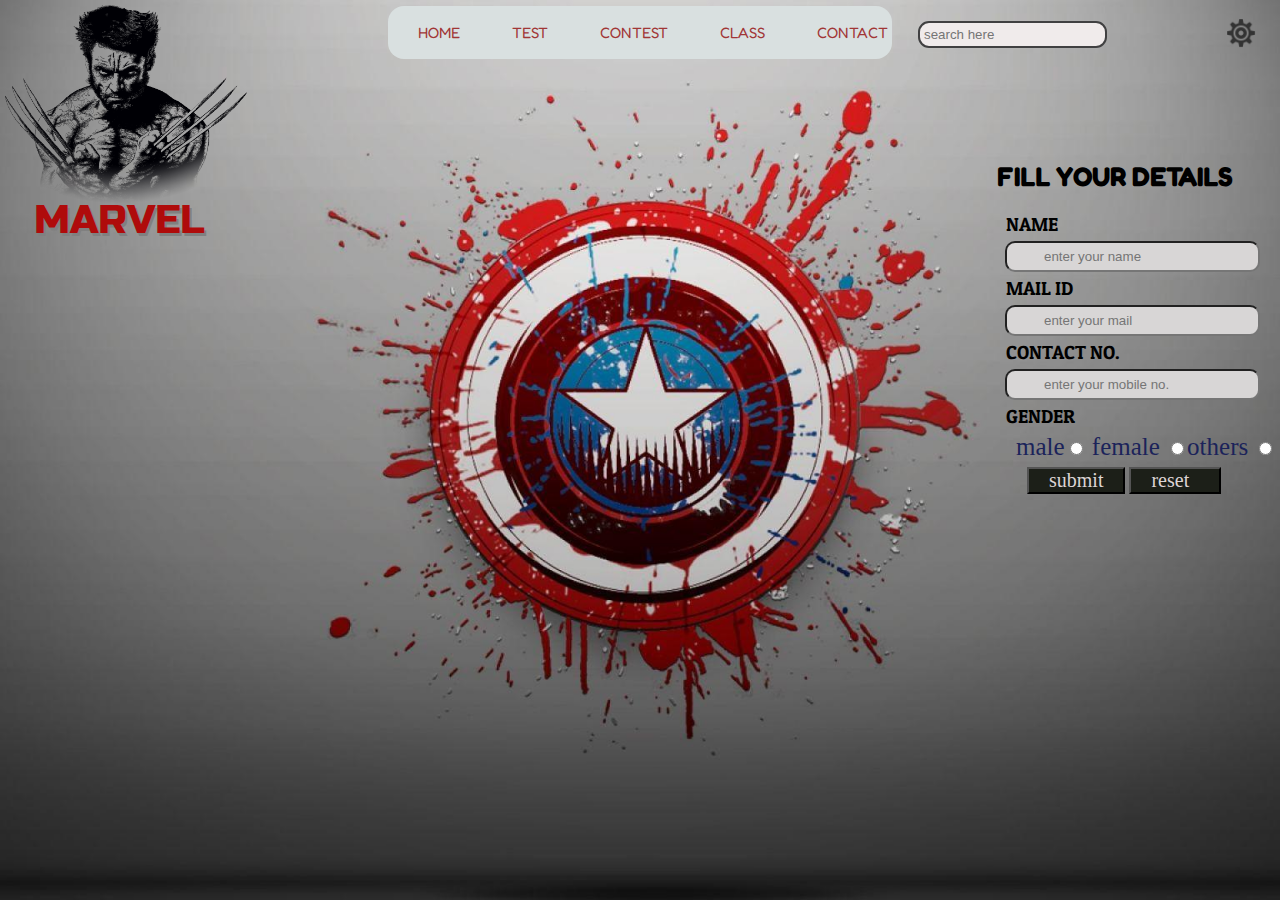
<file: index.html>
<!DOCTYPE html>
<html lang="en">

<head>
    <meta charset="UTF-8">
    <meta name="viewport" content="width=device-width, initial-scale=1.0">
    <title>website1</title>
    <link rel="preconnect" href="https://fonts.gstatic.com">
    <link href="https://fonts.googleapis.com/css2?family=Russo+One&display=swap" rel="stylesheet">
    <link rel="preconnect" href="https://fonts.gstatic.com">
    <link href="https://fonts.googleapis.com/css2?family=Patua+One&display=swap" rel="stylesheet">
    <link rel="preconnect" href="https://fonts.gstatic.com">
    <link href="https://fonts.googleapis.com/css2?family=Fredoka+One&display=swap" rel="stylesheet">
    <style>
        * {
            box-sizing: border-box;
        }

        body {
            background: url("img/captain.jpg") no-repeat center center fixed;
            background-size: cover;
        }

        #header {
            display: inline-block;
            overflow: auto;
            width: 15%;
            padding: 11px 5px;


        }

        #left {
            /* border: 2px solid red; */
            /* background-color: grey; */
            /* float: left; */
            /* margin: 9px 11px; */
            padding: 0px 68px;
            position: absolute;
            left: -34px;
            text-shadow: 2px 3px grey;
            top: 156px;
            width: 16%;
            font-family: 'Russo One', sans-serif;
            font-size: 40px;
            color: rgb(175, 11, 11);
        }

        #mid {
            /* border: 2px solid red; */
            /* background-color: rgb(42, 72, 206); */
            width: 42%;
            padding: 3px 13px;
            margin: -5px auto;
        }

        #right {
            /* border: 2px solid red; */
            /* background-color: rgb(96, 209, 51); */
            float: right;
            padding: 4px 7px;
            position: absolute;
            right: 3px;
            top: 3px;
            width: 25%;
            height: 21%;
        }

        #img {
            /* background: transparent; */
            height: 33px;
            background-size: 33px;
            position: absolute;
            left: 5px;
            top: 5px;
            width: 15px;
            /* background:transparent!important; */
        }

        .navbar {
            background-color: rgb(217, 224, 224);
            /* border: 2px solid purple; */
            border-radius: 16px;
            padding: 0px;

        }

        .navbar ul {
            overflow: auto;
            padding: 1px 4px;
    display: inline-flex;
        }

        .navbar li {
            float: left;
            list-style: none;
            font-size: 15px;
            /* font-family: cursive; */
            font-family: 'Fredoka One', cursive;
            margin: auto;
            padding: 0px 6px;

        }

        .navbar li a {
            color: rgb(161, 54, 54);
            text-decoration: none;
            padding: 0px 20px;
            margin: auto auto;
        }

        .navbar li a:hover {
            color: chocolate;
            text-decoration-line: underline;
        }

        .search input {
            border: 2px solid rgb(64, 64, 65);
            background-color: rgb(240, 235, 235);
            border-radius: 11px;
            float: right;
            padding: 4px;
            margin: 14px 163px;
        }

        .ss {

            position: absolute;
            top: 15px;
            right: 13px;
            width: 12%;
        }

        .container {
            /* background-color: darkorange; */
            width: 30%;
            position: absolute;
            left: 965px;
            top: 160px;
            height: 400px;
        }

        h3 {
            display: inline;
            font-size: 27px;
            padding: 23px;
            margin: 8px 9px;
            font-family: 'Fredoka One', cursive;


        }

        .details {
            list-style: none;
            padding: 5px 1px;
            font-size: 19px;
            font-family: 'Patua One', cursive;

        }

        .input {
            padding: 6px 37px;
            border-radius: 10px;
            background-color: #d8d6d6;
        }

        .gender {
            font-size: 25px;
            margin: 0px 6px;
            padding: 0px 5px;
            color: #1b235a;
        }

        .bt {
            font-family: cursive;
            background-color: #1c1f18;
            padding: 0px 20px;
            margin: 0px;
            position: relative;
            left: 62px;
            top: -10px;
            color: #dcd4d4;
            font-size: 20px;

        }

        .bt:hover {
            background-color: #063463;
            cursor: pointer;
            box-shadow: 10px;

        }
    </style>
</head>

<body>
    <header class="header">
        <div id="img">
            <img src="img/logan.png" height="200px">
        </div>
        <div id="left">
            <p>MARVEL</p>
        </div>
        <div id="mid">
            <nav class="navbar">
                <ul>
                    <li><a href="#">HOME</a></li>
                    <li><a href="#">TEST</a></li>
                    <li><a href="#">CONTEST</a></li>
                    <li><a href="#">CLASS</a></li>
                    <li><a href="#">CONTACT</a></li>

                </ul>
            </nav>
        </div>
        <div id="right" class="search">
            <input type="text" name="search" id="search" placeholder="search here">
            <div class="ss">
                <img src="img/setting.png" height: 30px; width="30px">
            </div>
        </div>
    </header>

    <div class="container">
        <div>
            <h3>FILL YOUR DETAILS</h3>
        </div>
        <form action="bb.php">
            <ul>
                <li class="details">NAME</li>
                <input class="input" type="TEXT" placeholder="enter your name">
                <li class="details">MAIL ID</li>
                <input class="input" type="email" name="mail" placeholder="enter your mail">
                <li class="details">CONTACT NO.</li>
                <input class="input" type="number" name="no." placeholder="enter your mobile no.">
                <li class="details">GENDER</li>
                <div class="gender">

                    male<input type="radio" name="gender"> female <input type="radio" name="gender">others <input
                        type="radio" name="gender">

                </div>
            </ul>
            <div>
                <button class="bt">submit</button>
                <input class="bt" type="reset" value="reset  ">
            </div>

    </div>
    </form>

</body>

</html>
</file>
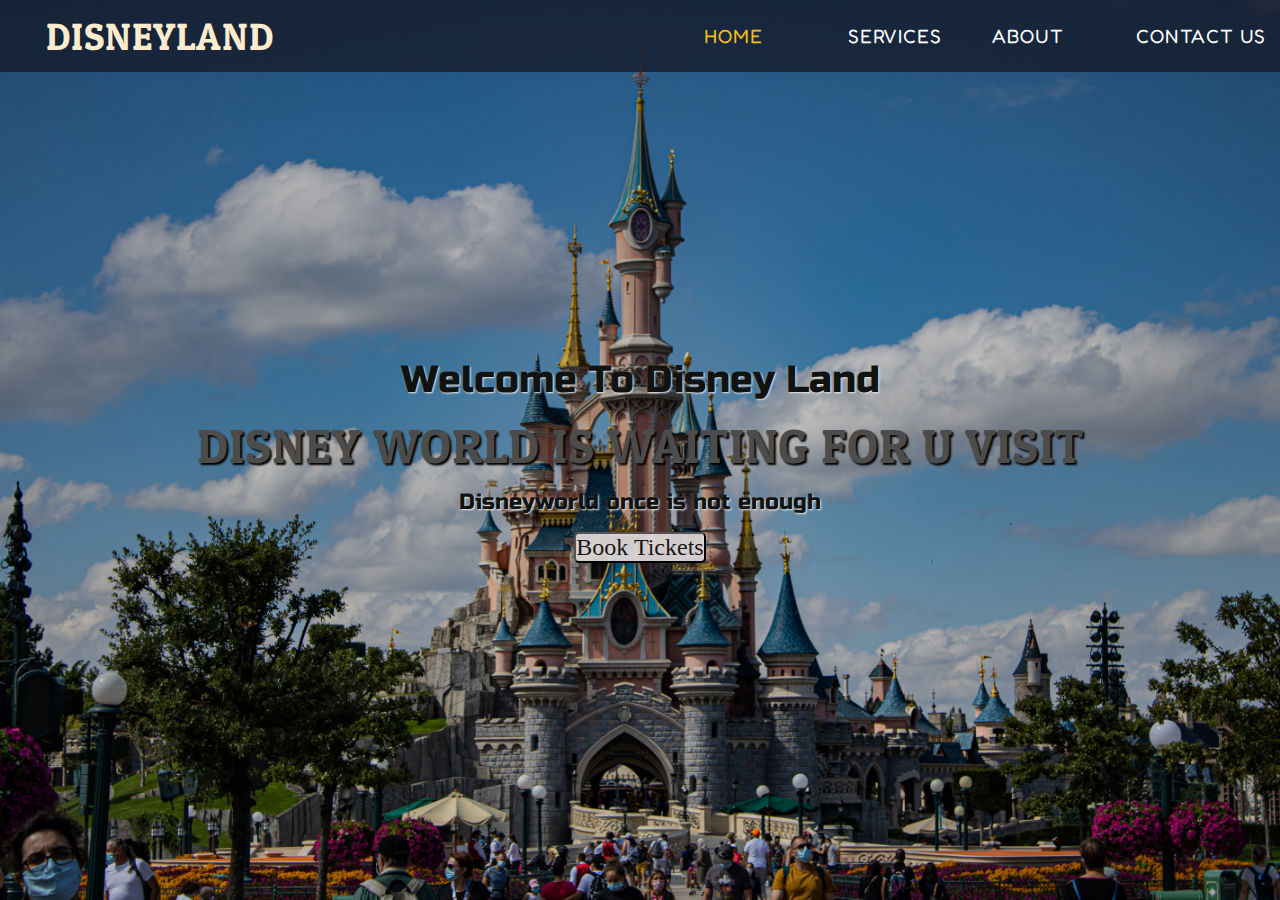
<file: index1.html>
<!DOCTYPE html>
<html lang="en">
<head>
    <meta charset="UTF-8">
    <meta name="viewport" content="width=device-width, initial-scale=1.0">
    <title>Disneyland</title>
    <link rel="preconnect" href="https://fonts.gstatic.com">
    <link href="https://fonts.googleapis.com/css2?family=Russo+One&display=swap" rel="stylesheet">
    <link rel="preconnect" href="https://fonts.gstatic.com">
    <link href="https://fonts.googleapis.com/css2?family=Patua+One&display=swap" rel="stylesheet">
    <link rel="preconnect" href="https://fonts.gstatic.com">
    <link href="https://fonts.googleapis.com/css2?family=Fredoka+One&display=swap" rel="stylesheet">
    <link rel="stylesheet" href="style1.css">

</head>
<body>
    <header>
        <nav>
            <div class="logo"><h1>DISNEYLAND</h1></div>
            <div class="menu">
                <a href="#">Home</a>
                <a href="#">Services</a>
                <a href="#">About</a>
                <a href="#">Contact Us</a>
            </div>
        </nav>
            <main>

                <section>
                    <h3>Welcome To Disney Land</h3>
                    <h1>Disney World Is Waiting For U Visit <span class="changecontent"></span></h1>
                    <p>Disneyworld once is not enough</p>
                    <button class="bt">Book Tickets</button>
                </section>
            </main>
    </header>

</body>
</html>
</file>
<file: style1.css>
*{
    margin: 0;
    padding: 0;
    box-sizing: border-box;
}
h1{
    font-family: 'Patua One', cursive;
    letter-spacing: 1px;
text-align: center;
text-shadow: none;
font-weight: lighter;
text-transform: uppercase;
}
h3{
    font-family: 'Russo One', sans-serif;
    text-align: center;
}
p{
    font-family: 'Russo One', sans-serif;
    text-align: center;
    font-size: 1.4rem;
    margin: 3px;
    padding: 4px;
}
.bt{
    margin-top: 10px;
    font-size: 1.5rem;
    font-family: cursive;
    border-radius: 5px;
    color: rgb(22, 22, 21);
    background-color: rgba(230, 223, 223, 0.9);
}
.bt:hover{
    background-color: rgb(42, 52, 78);
    transform: scale(1.2);
    color: white;
}


header{
    height: 100vh;
    width: 100%;
    background-image: linear-gradient(rgba(0,0,0,.3),rgba(0,0,0,.1)) ,url("img1/bg.jpg")  ;
    background-repeat: no-repeat;
    background-size: cover;
}
nav{
    width: 100%;
    height: 8vh;
    background-color: rgba(21, 27, 44,0.8);
    color: blanchedalmond;
    display: flex;
    justify-content: space-between;
    align-items: center;
    text-transform: uppercase;
}
nav .logo{
    width: 25%;
    text-align: center;
    font-size: 1.2rem;
}
nav .menu{
    /* background-color: aqua; */
    display: flex;
    justify-content: space-evenly;
    width: 45%;
}

nav .menu a{
    width: 25%;
    text-decoration: none;
    color: white;
    letter-spacing: 1px;
    font-family: 'Fredoka One', cursive;
    font-size: 1.2rem;
}
nav .menu a:first-child{
    color: rgb(241, 191, 24);
}
nav .menu a:first-child:hover{
    color: rgb(43, 166, 204);
}
nav .menu a:hover{
    color: rgb(241, 191, 24);
}

main{
    width: 100%;
    height: 85vh;
    display: flex;
    justify-content: center;
    text-align: center;
    align-items: center;
    color: rgb(17, 19, 17);
    text-shadow: 1px 1px 2px rgb(238, 235, 235);
}
section{
/* background-color: #fff; */
text-decoration: none;
}

section h3{
    font-size: 2.4rem;
    padding: 4px;
    margin: 5px;
    font-weight: 200;
}
section h1{
    font-size: 3rem;
    padding: 4px;
    margin: 5px;
    /* background-color:rgba(255, 254, 254, 0.2); */
    font-weight: 200;
    color: rgb(77, 76, 76);
    text-shadow: 2px 2px 2px black;
}
.changecontent::after{
    content: "";
    animation: changetext 10s infinite linear;
    color: rgb(202, 174, 14);
}

@keyframes changetext{
    0%{content: "PARIS";}
    20%{content: "CALIFORNIA";}
    40%{content: "NEW YORK";}
    60%{content: "INDIA";}
    80%{content: "FLORIDA";}
    100%{content: "TOKYO";}
}
</file>
